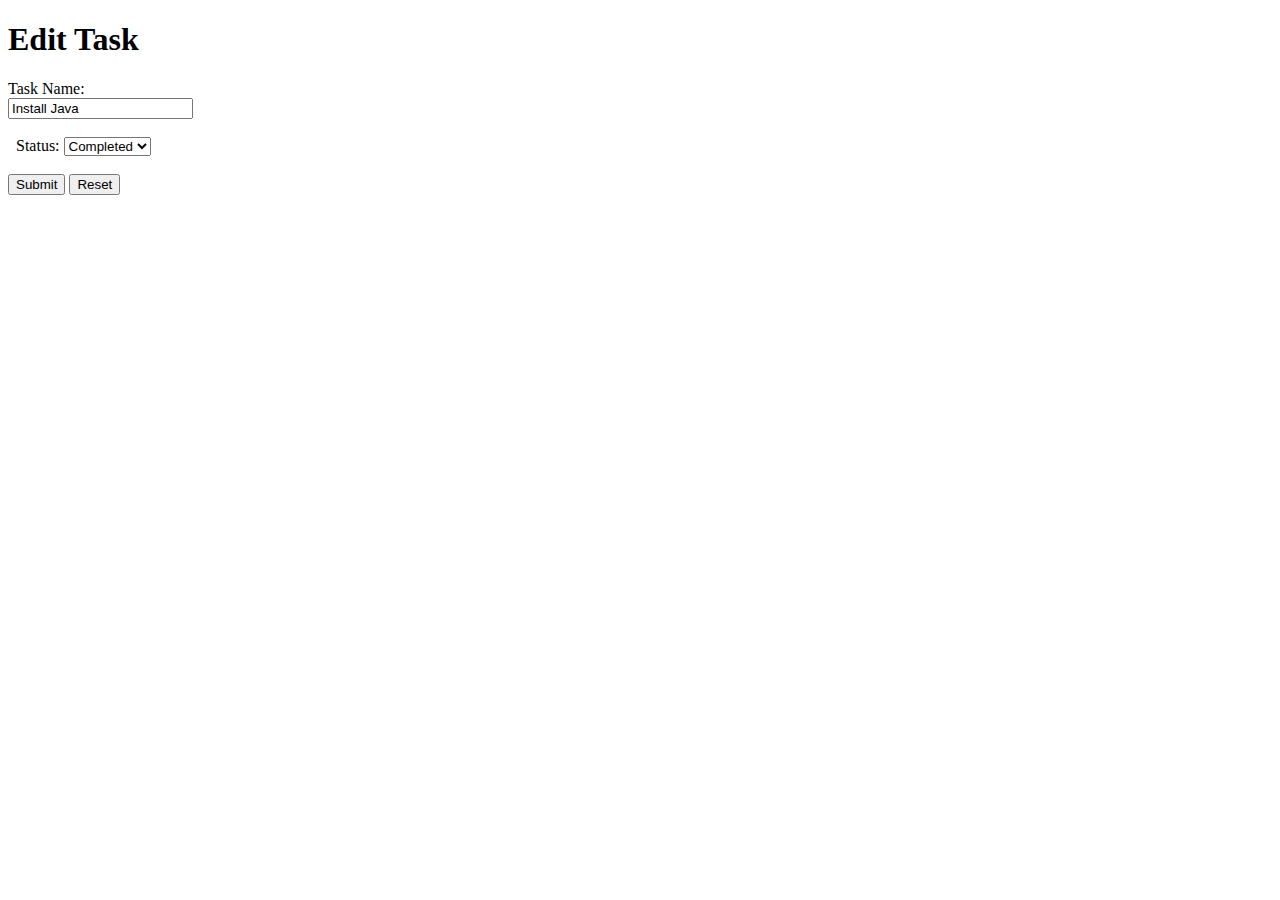
<file: edittask.html>
<!doctype html>
<html>
<h1>
  Edit Task
</h1>

<body>
  <form>

    <label for="Task name"> Task Name: </label><br>
    <input type="text" id="name" name="name" value="Install Java"><br><br>
    &nbsp;

    <label for="Status">Status:</label>
    <select id="staus" name="Status">
      <option value="Completed">Completed</option>
      <option value="Pending">Pending</option>
    </select><br> <br>


    <input type="submit" value="Submit">
    <input type="reset" value="Reset">

  </form>
</body>

</html>
</file>
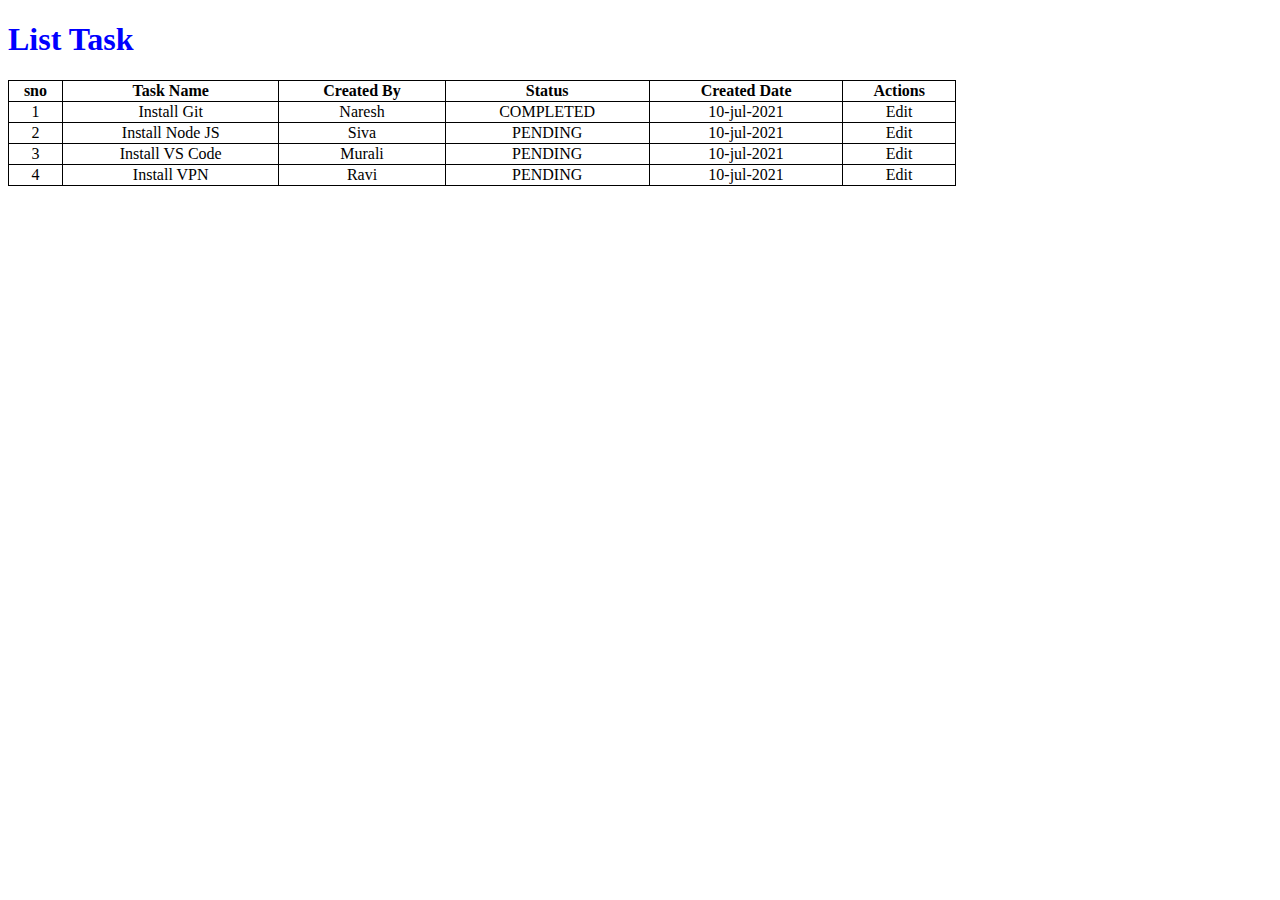
<file: listtask.html>
<!doctype html>
<html>
    <h1 style="color:blue;"> List Task </h1>
<style>
table, td, th {
  border: 1px solid black;
}

table {
  border-collapse: collapse;
  width: 75%;
}

td {
  text-align: center;
}
</style>
</head>

<body>


    <table>
        <tr>
            <th>sno</th>
            <th>Task Name</th>
            <th>Created By</th>
            <th> Status</th>
            <th>Created Date </th>
            <th> Actions</th>


        </tr>
        <tr>
            <td> 1 </td>
            <td>Install Git</td>
            <td>Naresh</td>
            <td>COMPLETED</td>
            <td>10-jul-2021</td>
            <td> Edit </td>

        </tr>
        <tr>
            <td> 2 </td>
            <td>Install Node JS</td>
            <td>Siva</td>
            <td>PENDING</td>
            <td>10-jul-2021</td>
        
            <td> Edit </td>
        </tr>

        <tr>
            <td> 3 </td>
            <td>Install VS Code</td>
            <td>Murali</td>
            <td>PENDING</td>
            <td>10-jul-2021</td>
            <td> Edit </td>
        </tr>
        <tr>
            <td> 4 </td>
            <td>Install VPN</td>
            <td>Ravi</td>
            <td>PENDING</td>
            <td>10-jul-2021</td>
            <td> Edit </td>
        </tr>

    </table>


</body>

</html>
</file>
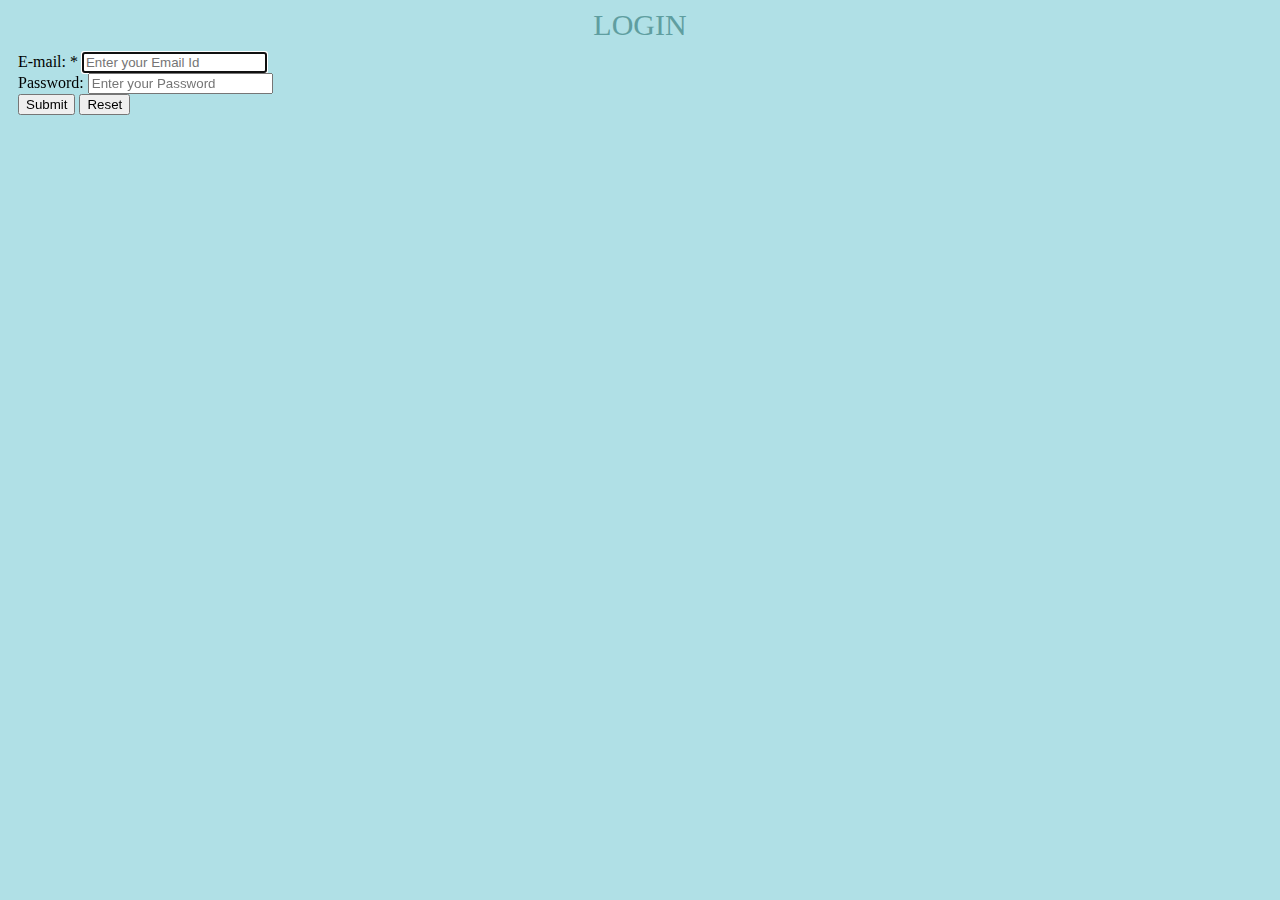
<file: Login.html>
<!doctype html>
<html>

<head>

  <!-- CSS only -->
  <link href="https://cdn.jsdelivr.net/npm/bootstrap@5.2.0-beta1/dist/css/bootstrap.min.css" rel="stylesheet"
    integrity="sha384-0evHe/X+R7YkIZDRvuzKMRqM+OrBnVFBL6DOitfPri4tjfHxaWutUpFmBp4vmVor" crossorigin="anonymous">

  <link rel="stylesheet" href="css/style.css">

  <script src="https://cdn.jsdelivr.net/npm/bootstrap@5.2.0-beta1/dist/js/bootstrap.bundle.min.js"
    integrity="sha384-pprn3073KE6tl6bjs2QrFaJGz5/SUsLqktiwsUTF55Jfv3qYSDhgCecCxMW52nD2"
    crossorigin="anonymous"></script>
</head>

<body>

  <div class="container-fluid">

    <div class="row">


      <div class="col-4">

      </div>
      <div class="col-4">
        <div class="page-title"> LOGIN </div>
        <div class="page-content">


          <!-- <div class="alert alert-danger" role="alert">
          A simple danger alert—check it out!
        </div> -->

          <form action="addtask.html">
            <div class="row">
              <label for="email">E-mail: * </label>
              <input type="text" id="email" name="email" class="font-control" placeholder="Enter your Email Id" required autofocus>
              </div>
              <div class="col">

                <label for="password">Password: </label>
                <input type="text" id="pwd" name="password" placeholder="Enter your Password" required>
                &nbsp;&nbsp;
              </div>


              <input type="submit" value="Submit">
              <input type="reset" value="Reset">
            </div>
          </form>
        </div>
        <div class="col-4">

        </div>
      </div>


    </div>
  </div>
</body>

</html>
</file>
<file: css/style.css>
body {
    background-color: powderblue;
}
h1{
    color: blue;
}

.page-title {
    color: cadetblue;
    text-align: center;
    font-size: 30px;
}


.page-content {
    margin: 10px;
    /* background-color: yellow; */
}
</file>
